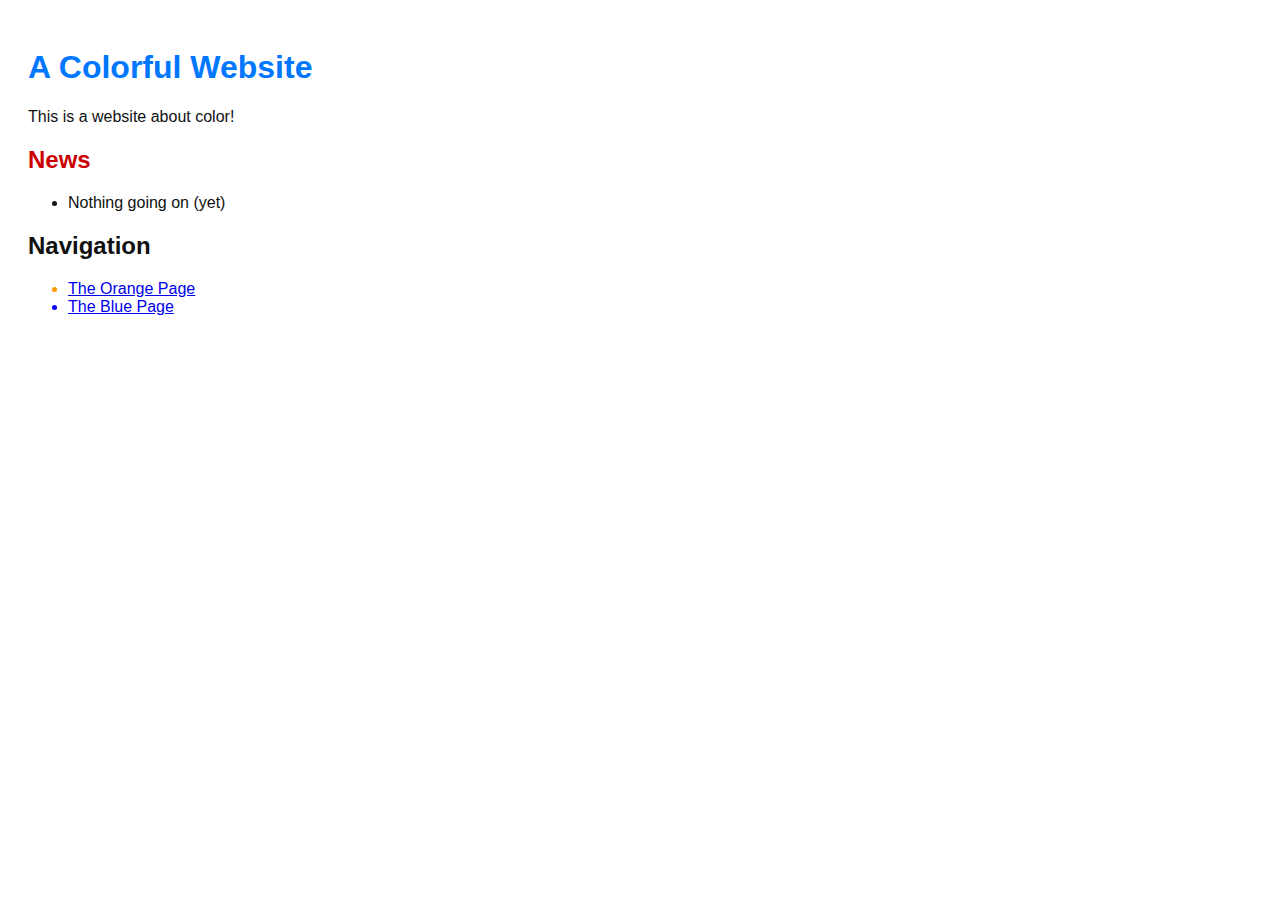
<file: index.html>
<!DOCTYPE html>
<html lang="en">
<head>
  <title>A Colorful Website</title>
  <meta charset="utf-8" />
  <link rel="stylesheet" href="style.css" />
</head>
<body>
  <h1 style="color: #07F">A Colorful Website</h1>
  <p>This is a website about color!</p>    
  
  <h2 style="color: #C00">News</h2>
  <ul>
    <li>Nothing going on (yet)</li>
  </ul>

  <h2>Navigation</h2>
  <ul>
    <li style="color: #F90">
      <a href="orange.html">The Orange Page</a>
    </li>
    <li style="color: #00F">
      <a href="blue.html">The Blue Page</a>
    </li>
  </ul>

</body>
</html>
</file>
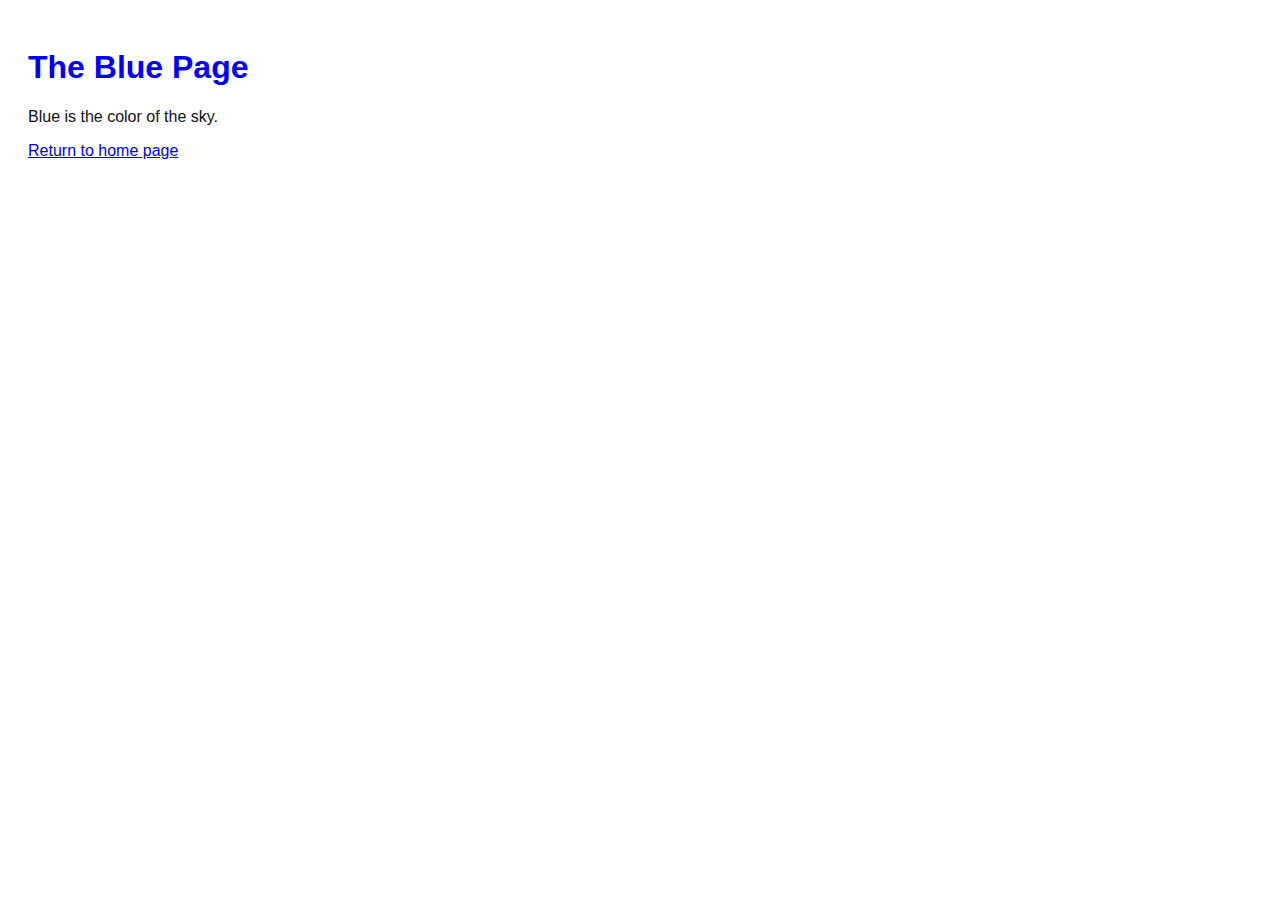
<file: blue.html>
<!DOCTYPE html>
<html lang="en">
<head>
  <title>The Blue Page</title>
  <meta charset="utf-8" />
  <link rel="stylesheet" href="style.css" />
</head>
<body>
  <h1 style="color: #00F">The Blue Page</h1>
  <p>Blue is the color of the sky.</p>
  
  <p><a href="index.html">Return to home page</a></p>

</body>
</html>
</file>
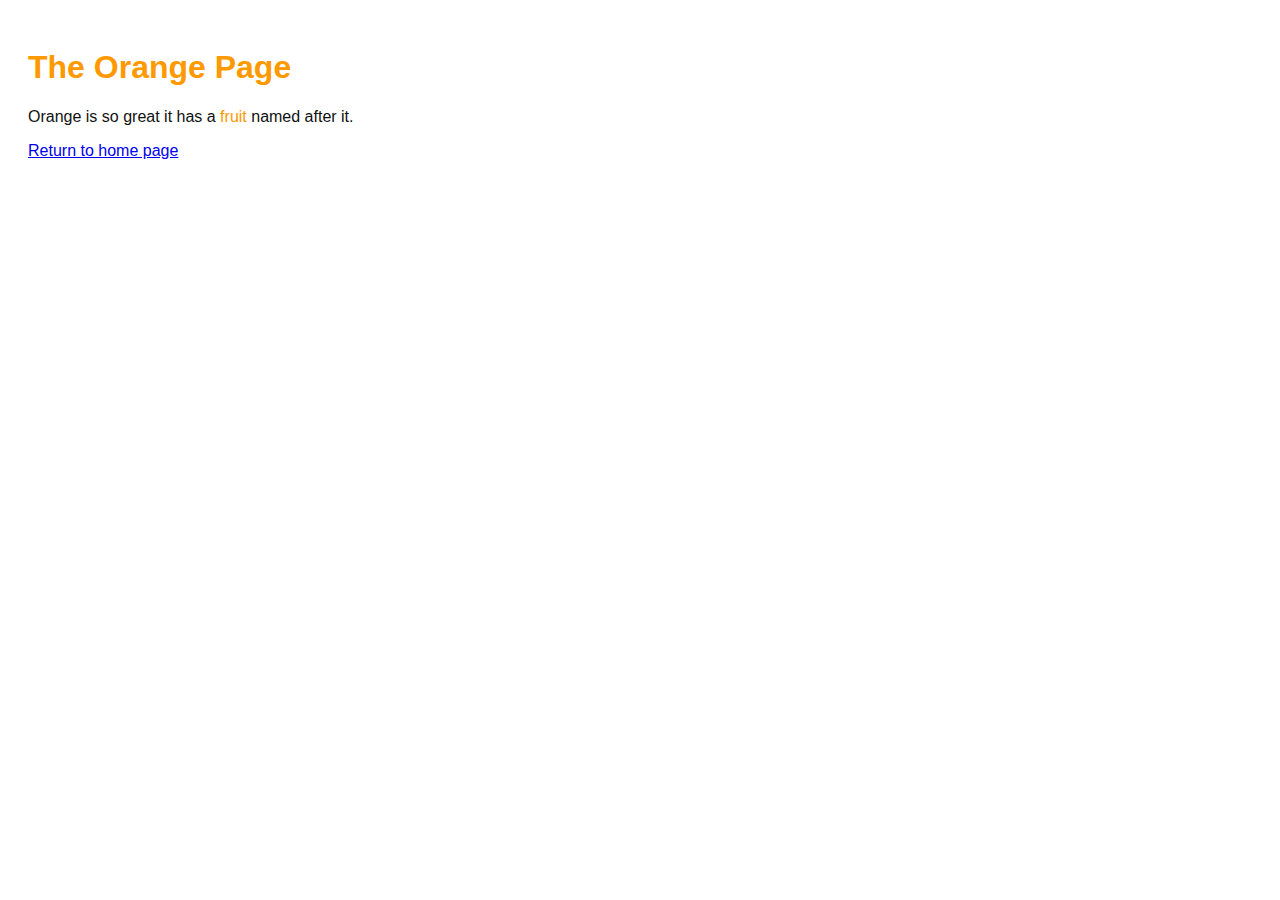
<file: orange.html>
<!DOCTYPE html>
<html lang="en">
<head>
  <title>The Orange Page</title>
  <meta charset="utf-8" />
  <link rel="stylesheet" href="style.css" />
</head>
<body>
  <h1 style="color: #F90">The Orange Page</h1>
  <p>Orange is so great it has a
  <span style="color: #F90">fruit</span> named after it.</p>

  <p><a href="index.html">Return to home page</a></p>

</body>
</html>
</file>
<file: style.css>
body {
	padding: 20px;
	font-family: Verdana, Arial, Helvetica, sans-serif;
	font-size 14px;
	color: #111;
}

p, ul {
	margin-bottom: 10px;
}

ul {
	margin-left: 20px'
}
</file>
